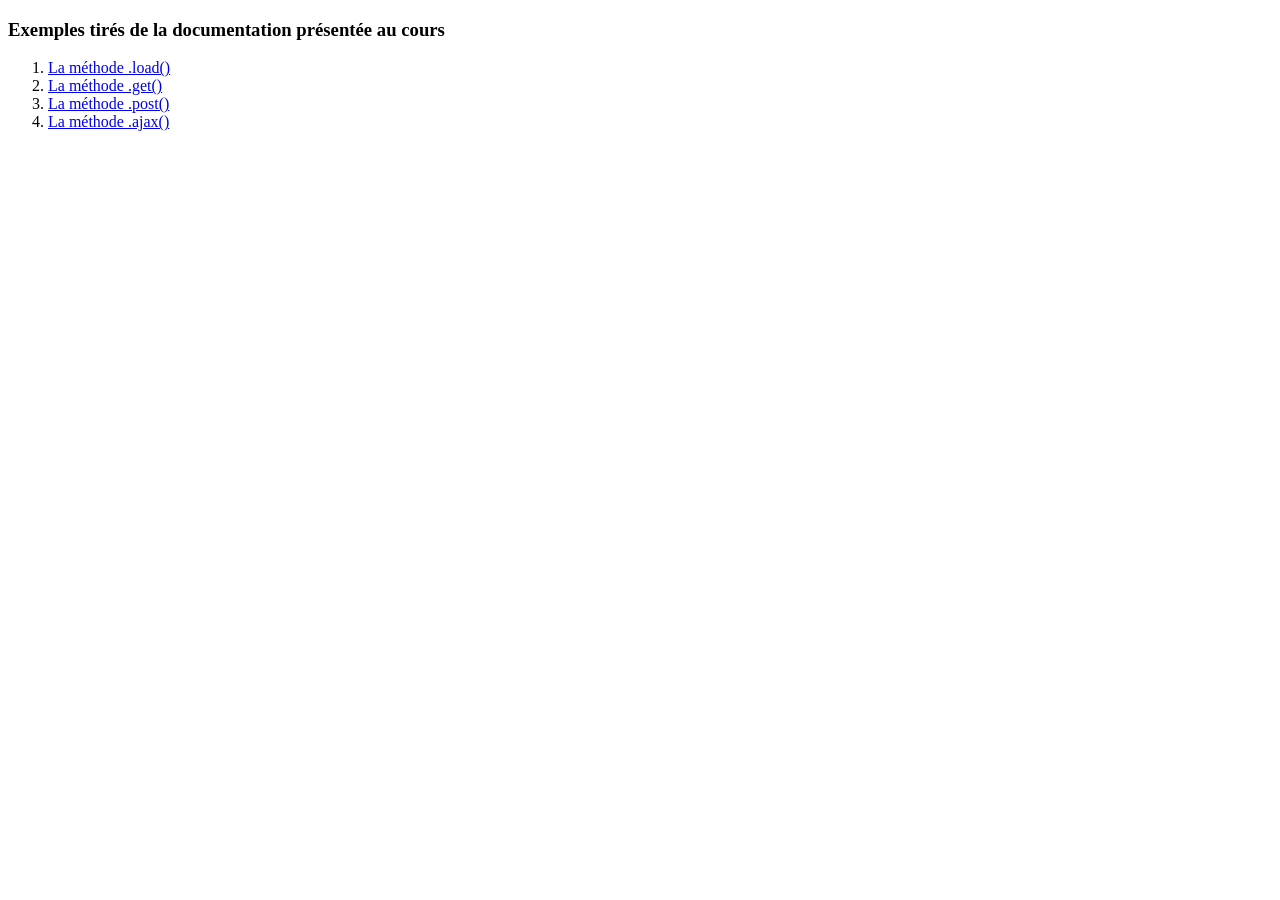
<file: Contenu/exemples_ajax/index.html>
<!DOCTYPE html>
<!--
To change this license header, choose License Headers in Project Properties.
To change this template file, choose Tools | Templates
and open the template in the editor.
-->
<html>
    <head>
        <title>TODO supply a title</title>
        <meta charset="UTF-8">
        <meta name="viewport" content="width=device-width, initial-scale=1.0">
    </head>
    <body>
        <h3>Exemples tirés de la documentation présentée au cours</h3>
            <ol>
                <li><a href="methode_load.html">La méthode .load()</a></li>
                <li><a href="methode_get.html">La méthode .get()</a></li>
                <li><a href="methode_post.html">La méthode .post()</a></li>
                <li><a href="methode_ajax.html">La méthode .ajax()</a></li>
            </ol>
    </body>
</html>
</file>
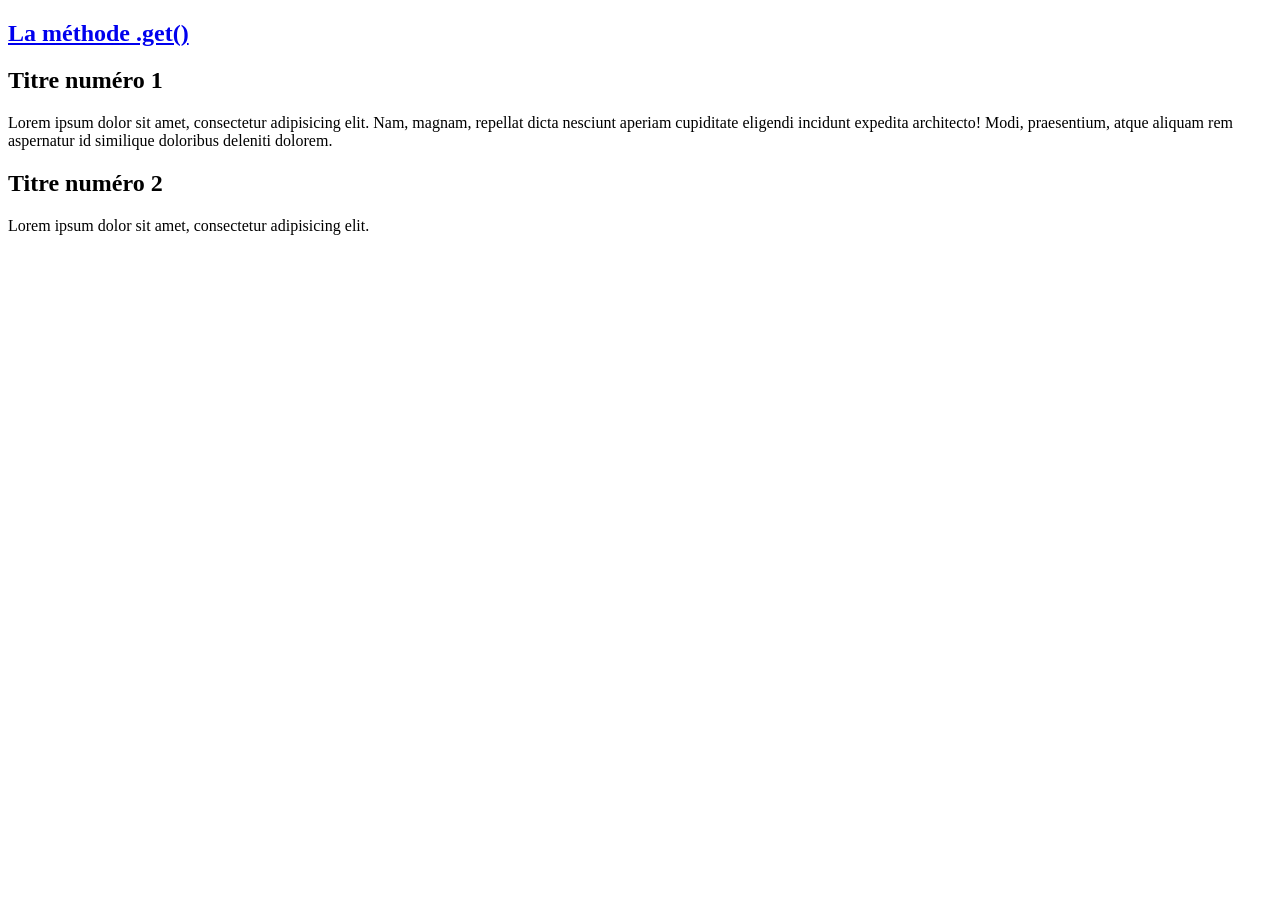
<file: Contenu/exemples_ajax/methode_get.html>
<!DOCTYPE html>
<!--
To change this license header, choose License Headers in Project Properties.
To change this template file, choose Tools | Templates
and open the template in the editor.
-->
<html>
    <head>
        <title>La méthode .get()</title>
        <meta charset="UTF-8">
        <meta name="viewport" content="width=device-width, initial-scale=1.0">
        <script src="https://ajax.googleapis.com/ajax/libs/jquery/3.5.1/jquery.min.js"></script>
    </head>
    <body>
        <script>
            $(document).ready(function () {
                $('#a').click(function () {
                    $.get('inc/user.json', function (data) {
                        $('#result').html(data.name + ' : ' + data.email);
                    }, 'json');
                });
            });
        </script>
        <h2><a href="#" id="a">La méthode .get()</a></h2>
        <div>
            <div id="box-1">
                <h2>Titre numéro 1</h2>
                <p>Lorem ipsum dolor sit amet, consectetur adipisicing elit. Nam, magnam, repellat dicta nesciunt aperiam cupiditate eligendi incidunt expedita architecto! Modi, praesentium, atque aliquam rem aspernatur id similique doloribus deleniti dolorem.</p>
            </div>

            <div id="box-2">
                <h2>Titre numéro 2</h2>
                <p id="result">Lorem ipsum dolor sit amet, consectetur adipisicing elit.</p>
            </div>
        </div>
    </body>
</html>
</file>
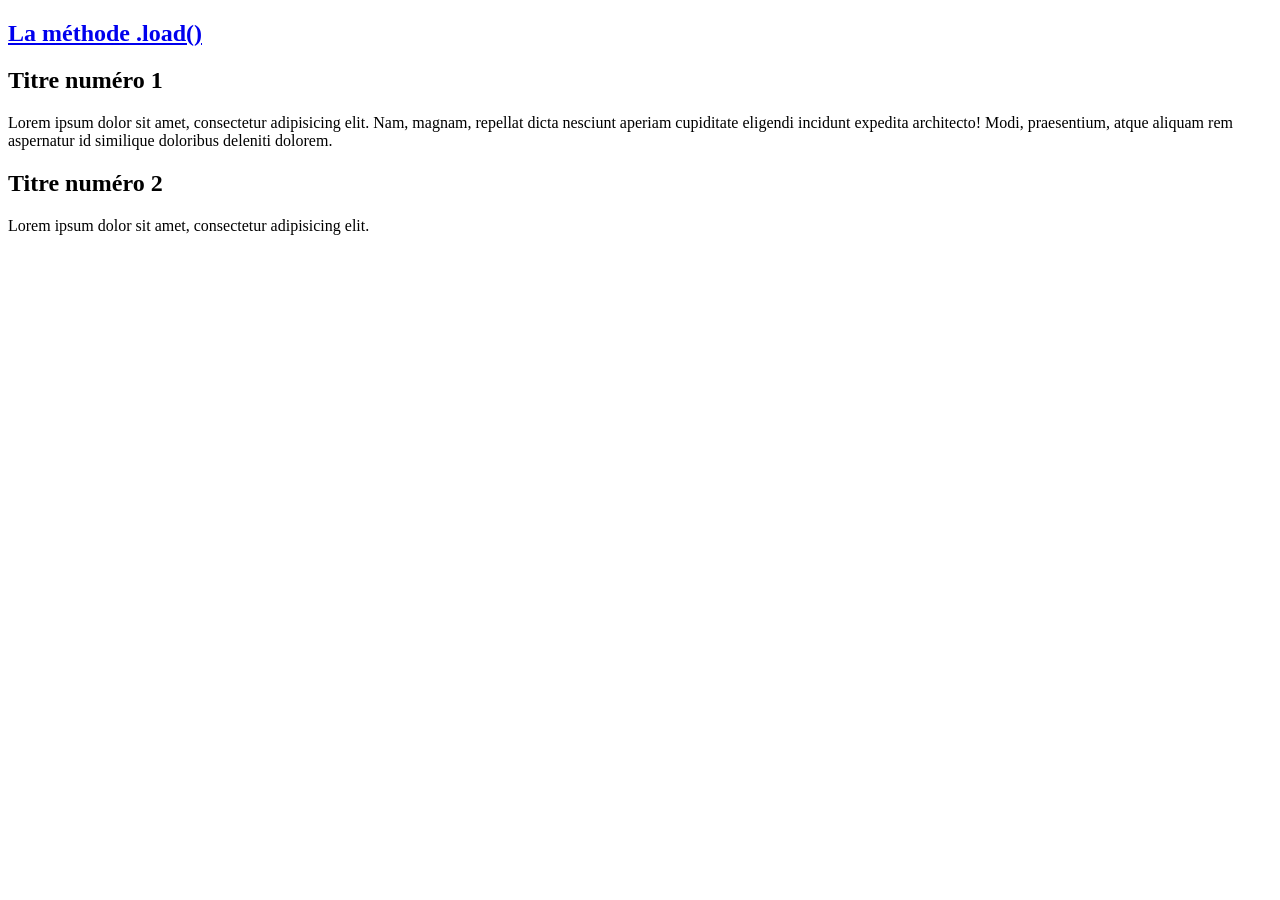
<file: Contenu/exemples_ajax/methode_load.html>
<!DOCTYPE html>
<!--
To change this license header, choose License Headers in Project Properties.
To change this template file, choose Tools | Templates
and open the template in the editor.
-->
<html>
    <head>
        <title>La méthode .load()</title>
        <meta charset="UTF-8">
        <meta name="viewport" content="width=device-width, initial-scale=1.0">
        <script src="https://ajax.googleapis.com/ajax/libs/jquery/3.5.1/jquery.min.js"></script>
    </head>
    <body>
        <script>
            $(document).ready(function () {
                $('#a').click(function () {
                    var box = $('#result');
//                    alert("boum");
                    box.hide().load('inc/result_load.html #box-2', function () {
                        box.fadeIn('750');
                    });
                });
            });
        </script>
        <h2><a href="#" id="a">La méthode .load()</a></h2>
        <div>
            <div id="box-1">
                <h2>Titre numéro 1</h2>
                <p>Lorem ipsum dolor sit amet, consectetur adipisicing elit. Nam, magnam, repellat dicta nesciunt aperiam cupiditate eligendi incidunt expedita architecto! Modi, praesentium, atque aliquam rem aspernatur id similique doloribus deleniti dolorem.</p>
            </div>

            <div id="box-2">
                <h2>Titre numéro 2</h2>
                <p id="result">Lorem ipsum dolor sit amet, consectetur adipisicing elit.</p>
            </div>
        </div>
    </body>
</html>
</file>
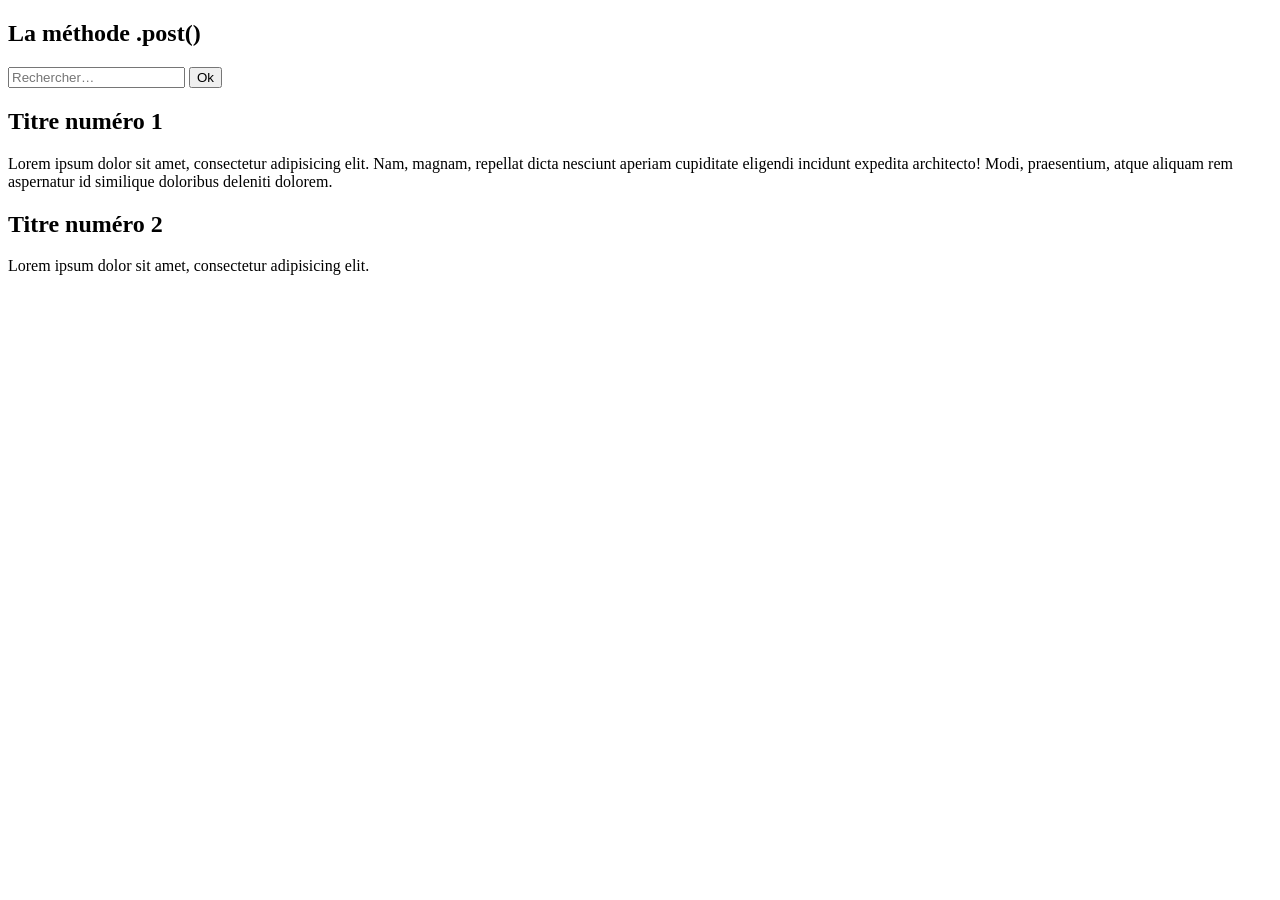
<file: Contenu/exemples_ajax/methode_post.html>
<!DOCTYPE html>
<!--
To change this license header, choose License Headers in Project Properties.
To change this template file, choose Tools | Templates
and open the template in the editor.
-->
<html>
    <head>
        <title>La méthode .post()</title>
        <meta charset="UTF-8">
        <meta name="viewport" content="width=device-width, initial-scale=1.0">
        <script src="https://ajax.googleapis.com/ajax/libs/jquery/2.2.4/jquery.min.js"></script>
    </head>
    <body>
        <script>
            $(document).ready(function () {
            $('#searchForm').submit(function (event) {

                // Stop la propagation par défaut
                event.preventDefault();

                // Récupération des valeurs
                var $form = $(this),
                        term = $form.find("input[name='s']").val(),
                        url = $form.attr("action");

                // Envoie des données
                var posting = $.post(url + term);

                // Reception des données et affichage
                posting.done(function (data) {
                    var content = $(data).find('article');
                    $('#box-2').empty().append(content);
                });

            });
        });
        </script>
        <h2>La méthode .post()</h2>
        <div>
            <form action="../../index.php?action=confirmer&id=" id="searchForm">
                <input type="text" name="s" placeholder="Rechercher…">
                <input type="submit" value="Ok">
            </form>

            <div id="box-1">
                <h2>Titre numéro 1</h2>
                <p>Lorem ipsum dolor sit amet, consectetur adipisicing elit. Nam, magnam, repellat dicta nesciunt aperiam cupiditate eligendi incidunt expedita architecto! Modi, praesentium, atque aliquam rem aspernatur id similique doloribus deleniti dolorem.</p>
            </div>

            <div id="box-2">
                <h2>Titre numéro 2</h2>
                <p id="result">Lorem ipsum dolor sit amet, consectetur adipisicing elit.</p>
            </div>
        </div>
    </body>
</html>
</file>
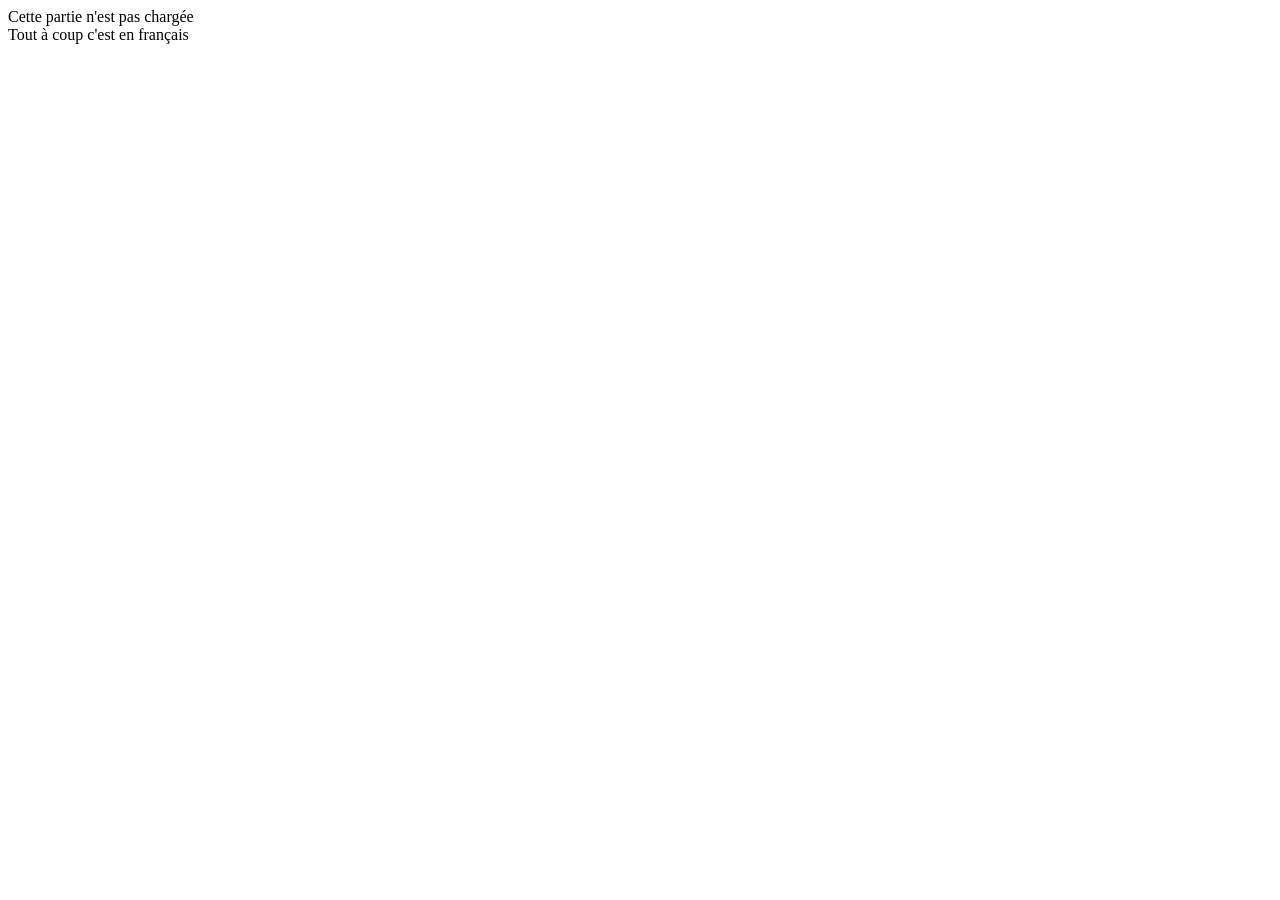
<file: Contenu/exemples_ajax/inc/result_load.html>
<!DOCTYPE html>
<!--
To change this license header, choose License Headers in Project Properties.
To change this template file, choose Tools | Templates
and open the template in the editor.
-->
<html>
    <head>
        <title>TODO supply a title</title>
        <meta charset="UTF-8">
        <meta name="viewport" content="width=device-width, initial-scale=1.0">
    </head>
    <body>
        <div id="box-1">
            Cette partie n'est pas chargée
        </div>
        <div id="box-2">
            Tout à coup c'est en français
        </div>
    </body>
</html>
</file>
